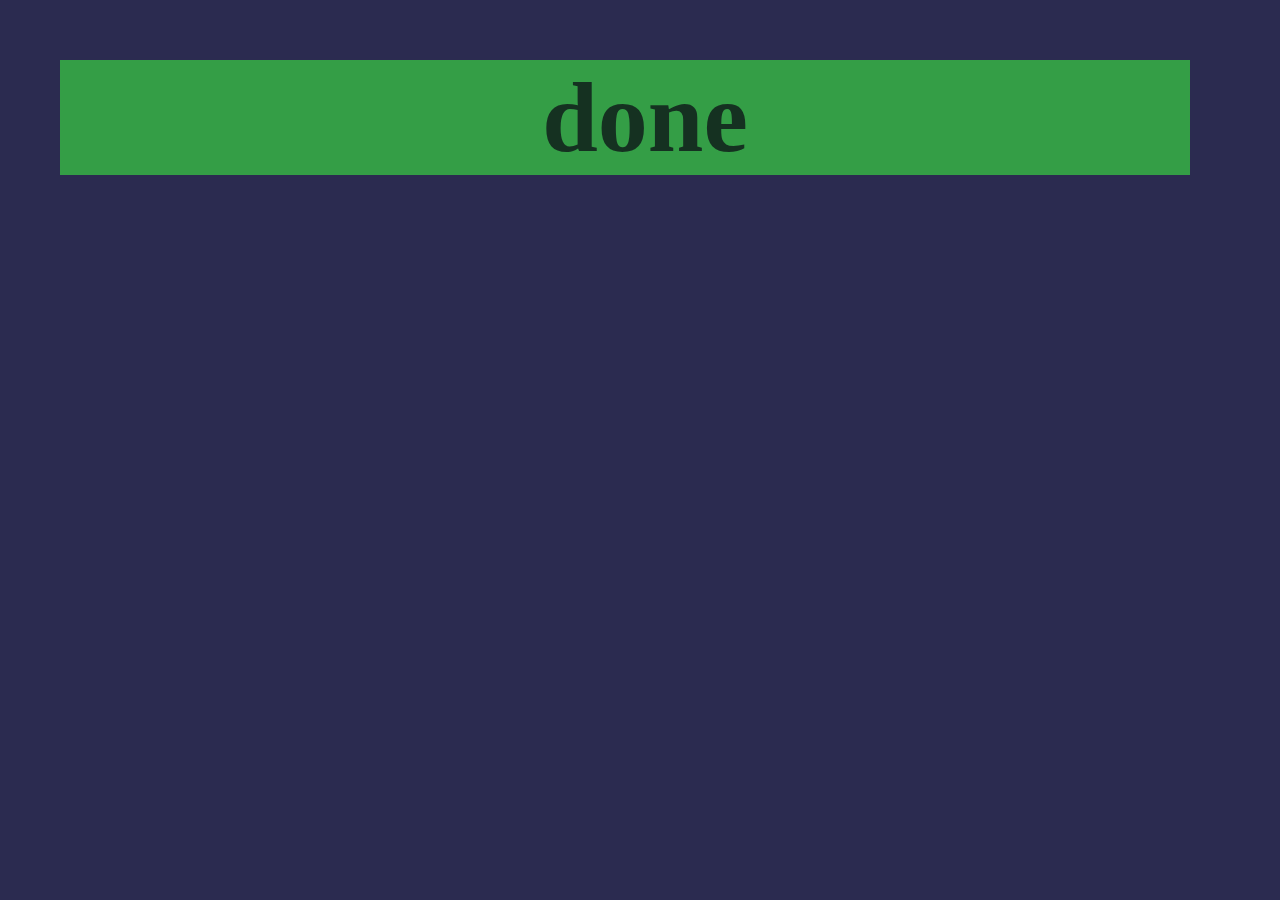
<file: index1.html>
<!DOCTYPE html>
<html lang="en">
<head>
    <meta charset="UTF-8">
    <meta http-equiv="X-UA-Compatible" content="IE=edge">
    <meta name="viewport" content="width=device-width, initial-scale=1.0">
    <title>done</title>
    <style>
      *{
          margin: 20px;
          padding: 0;
          background-color: rgb(43, 43, 80);
      }
      .h1{
          color: rgb(21, 49, 33);
          font-size: 100px;
          position: absolute;
          text-align: center;
          background-color: rgb(52, 158, 70);
          width: 1130px;
      }
    </style>
</head>
<body>
    <h1 class="h1"><i class="fas fa-paper-plane"></i>done</h1>
</body>
</html>
</file>
